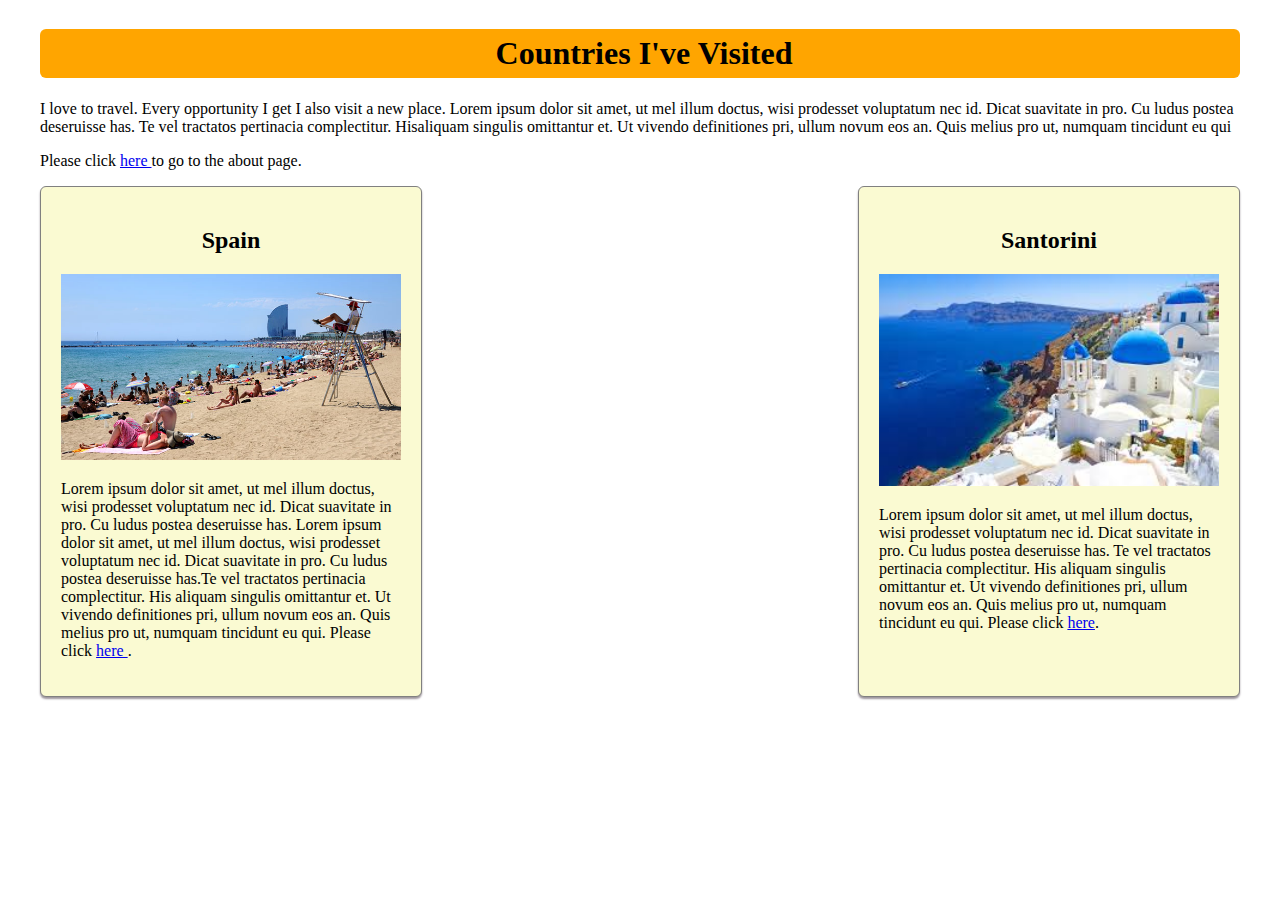
<file: index.html>
<!DOCTYPE html>
<html lang="en">

<head>
	<meta charset="UTF-8">
	<title>Project</title>
	<link rel="stylesheet" href="css/style.css">
</head>

<body>
	<div class="main-container">
    <section>
      <h1 class="h1">Countries I've Visited</h1>
      <p class="p">
        I love to travel. Every opportunity I get I also visit a new place. Lorem ipsum dolor sit amet, ut mel illum
        doctus, wisi prodesset voluptatum nec id. Dicat suavitate in pro. Cu ludus postea deseruisse has. Te vel tractatos
        pertinacia complectitur. Hisaliquam singulis omittantur et. Ut vivendo definitiones pri, ullum novum eos an.
        Quis melius pro ut, numquam tincidunt eu qui
      </p>
      <p class="p">
        Please click <a href="about.html" target="_blank">here </a> to go to the about page.
      </p>
      <div class="wrapper">
        <div class="summary-card">

          <h2 class="h2">Spain</h2>

          <img src="assets/beach-spain.jpg" alt="beach spain" class="card-image">
          <p>
            Lorem ipsum dolor sit amet, ut mel illum doctus, wisi prodesset
            voluptatum nec id. Dicat suavitate in pro. Cu ludus postea deseruisse has.
            Lorem ipsum dolor sit amet, ut mel illum doctus, wisi prodesset
            voluptatum nec id. Dicat suavitate in pro. Cu ludus postea deseruisse has.Te vel tractatos pertinacia
            complectitur. His aliquam singulis omittantur et. Ut vivendo definitiones pri, ullum novum eos an. Quis
            melius pro ut, numquam tincidunt eu qui.
            Please click <a href="spain.html" target="_blank">here </a> .
          </p>
        </div>

        <div class="summary-card">

          <h2 class="h2">Santorini</h2>


          <img src="assets/santorini-greece.jpg" alt="santorini greece" class="card-image">
          <p>
            Lorem ipsum dolor sit amet, ut mel illum doctus, wisi prodesset
            voluptatum nec id. Dicat suavitate in pro. Cu ludus postea deseruisse has. Te vel tractatos pertinacia
            complectitur. His aliquam singulis omittantur et. Ut vivendo definitiones pri, ullum novum eos an. Quis
            melius pro ut, numquam tincidunt eu qui.
            Please click <a href="greece.html">here</a>.
          </p>
        </div>
      </div>
    </section>
	</div>
</body>
</html>
</file>
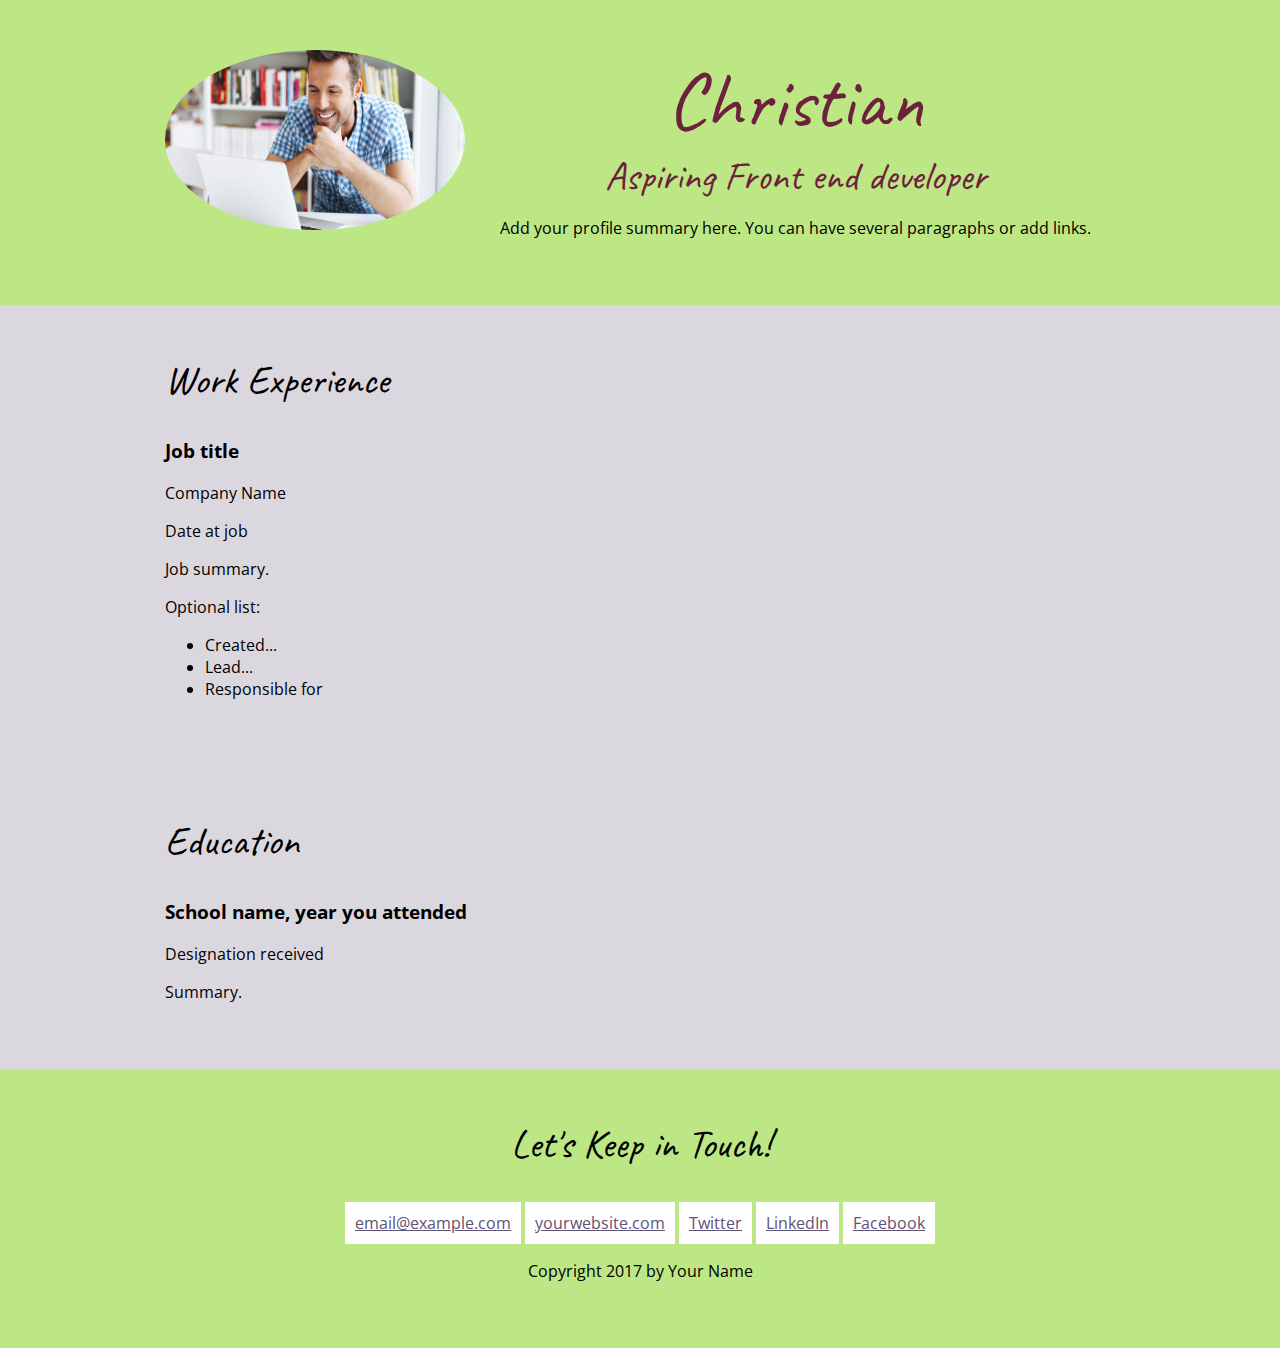
<file: css-resume/index.html>
<!DOCTYPE html>
<html lang="en">
<head>
    <meta charset="UTF-8">
    <meta name="viewport" content="width=device-width, initial-scale=1.0">
    <title>Christian Baidoo | Resume</title>
    <link href="https://fonts.googleapis.com/css?family=Caveat|Open+Sans:400,700" rel="stylesheet">
    <link rel="stylesheet" href="css/newstyles.css">
</head>
<body>
    <!-- // Intro -->
    <header>
        <div class="content-wrap">
            <img src="pictures/man-computer.jpg" class="profile-image" height="180px" width="360px" alt="Christian">
            <h1>Christian</h1>
            <h2>Aspiring Front end developer</h2>
            <p>Add your profile summary here. You can have several paragraphs or add links.</p>
        </div>
    </header>

    <main>
        <!-- // Work Experience -->
        <section class="work">
            <div class="content-wrap">


            <h2>Work Experience</h2>

            <!-- Job Details: copy this whole block to add more jobs -->
            <h3>Job title</h3>
            <p>Company Name</p>
            <p>Date at job</p>

            <!-- Add as many paragraphs as you need. -->
            <p>Job summary.</p>

            <!-- This list can be deleted if you don't want to use it. -->
            <p>Optional list:</p>
            <ul>
                <li>Created...</li>
                <li>Lead...</li>
                <li>Responsible for</li>
            </ul>
            <!-- end of Job Details block. -->
            </div>
        </section>


        <!-- // Education -->
        <section class="education">
            <div class="content-wrap">


            <h2>Education</h2>

            <!-- School details: copy this whole block to add more schools. -->
            <h3>School name, year you attended</h3>
            <p>Designation received</p>

            <!-- Add as many paragraphs as you need. -->
            <p>Summary.</p>
            <!-- End of school details. -->
            </div>
        </section>
    </main>

    <!-- // Footer & contact info -->
    <footer>
        <div class="content-wrap">

            <h2>Let's Keep in Touch!</h2>

            <!-- Social media and contact links. Add or remove any networks. -->
            <div class="contact-info">
                <a href="mailto:email@example.com">email@example.com</a>
                <a href="http://yourwebsite.com" target="_blank">yourwebsite.com</a>
                <a href="#" target="_blank">Twitter</a>
                <a href="#" target="_blank">LinkedIn</a>
                <a href="#" target="_blank">Facebook</a>
            </div>

            <p>Copyright 2017 by Your Name</p>
        </div>
    </footer>
</body>
</html>
</file>
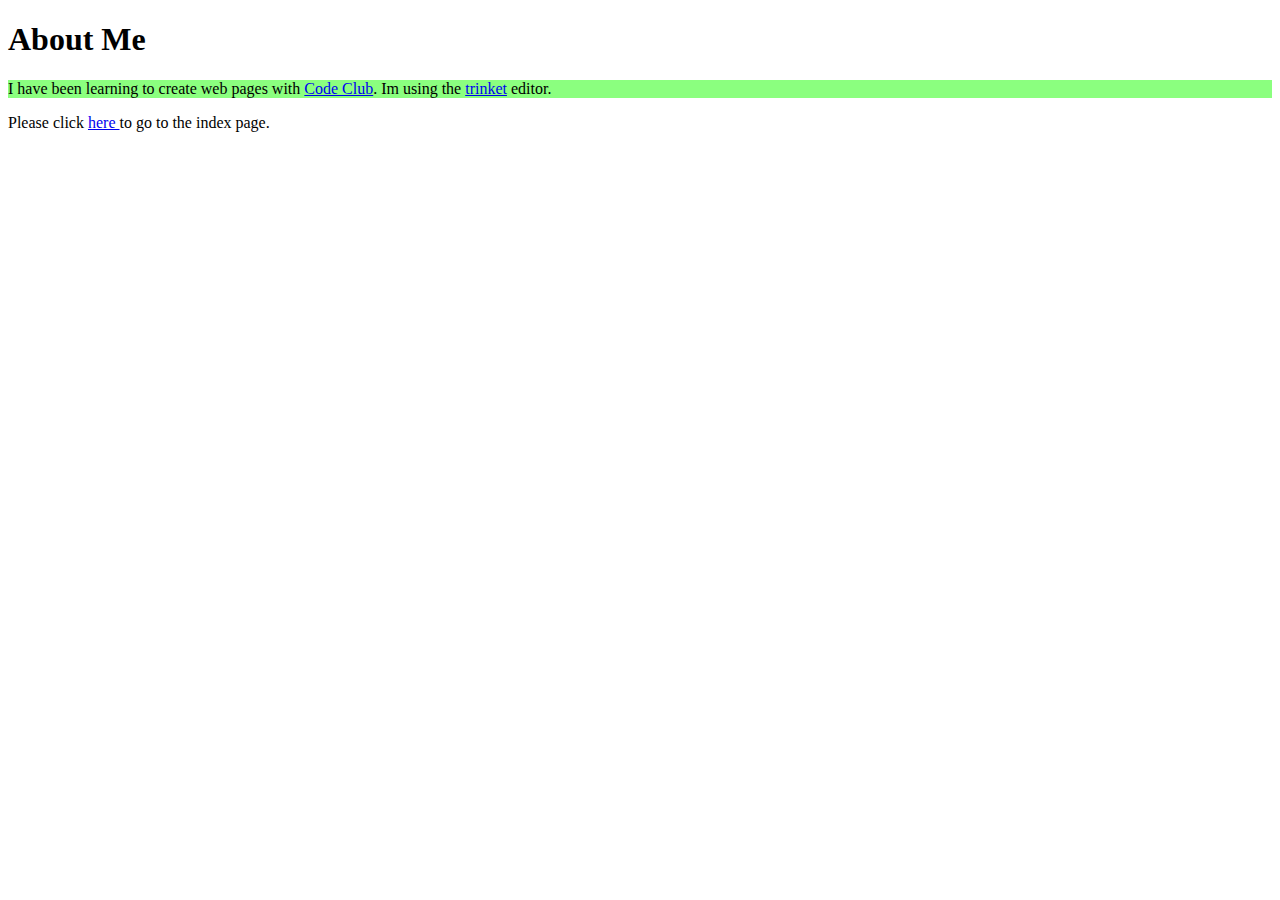
<file: about.html>
<!DOCTYPE html>
<html lang="en">
    <head>
        <meta charset="UTF-8">
        <title>Project</title>
        <link rel="stylesheet" href="/css/style.css">
    </head>
    <body>
        <h1>About Me</h1>
    <p class="bg-green">
      I have been learning to create web pages with
      <a href="https://www.codeclub.org.uk/">Code Club</a>.
      Im using the <a href="https://trinket.io/">trinket</a> editor.
    </p>

    <p>
      Please click <a href="index.html">here </a> to go to the index page.
    </p>

    </body>
</html>
</file>
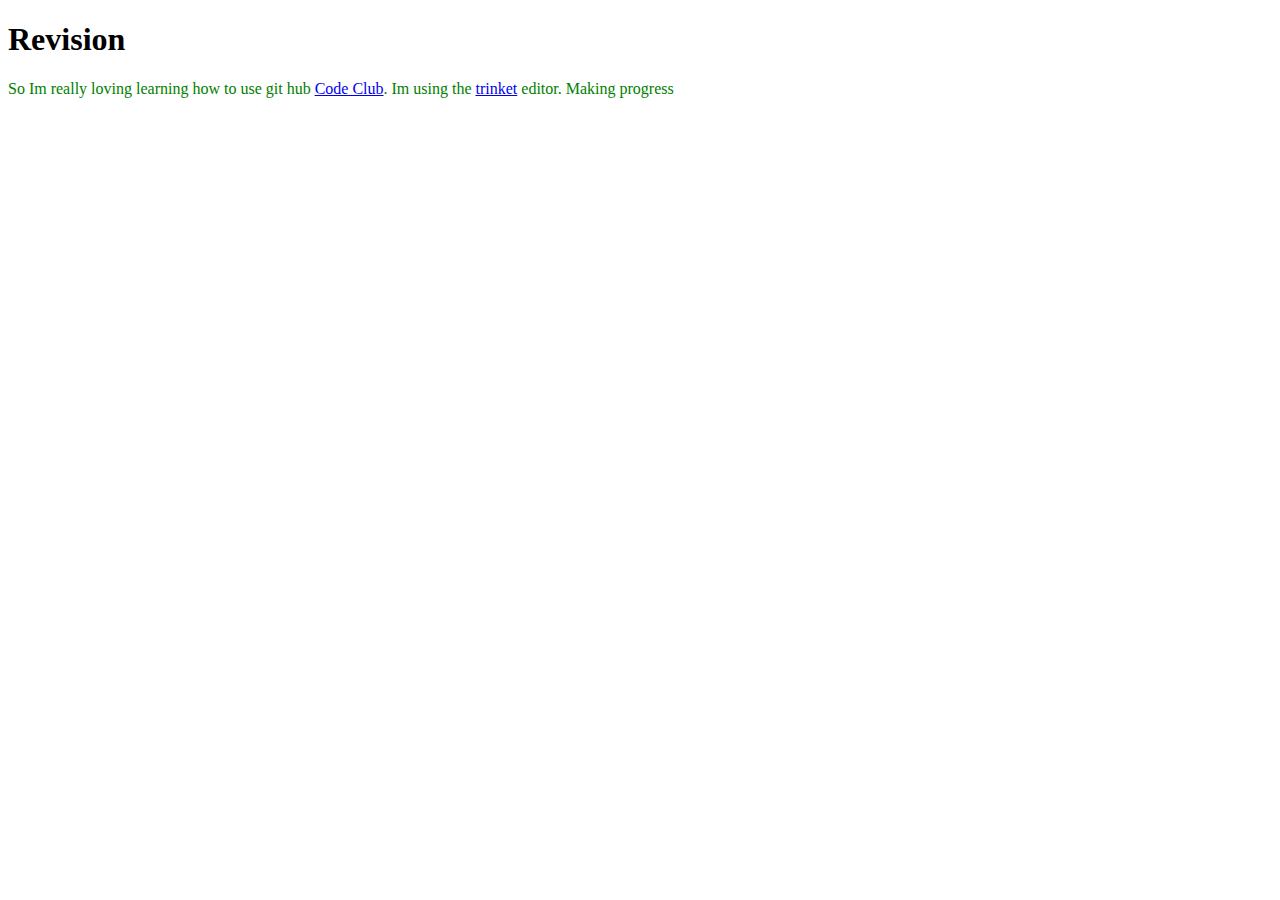
<file: primary.html>
<!DOCTYPE html>
<html lang="en"> 
    <head>
        <meta charset="UTF-8">
        <title>Project</title>
    </head>
    <body>
        <h1>Revision</h1>
    <p><font color ="green">
      So Im really loving learning how to use git hub  
      <a href="https://www.codeclub.org.uk/">Code Club</a>.
      Im using the <a href="https://trinket.io/">trinket</a> editor. Making progress
        </font color>
    </p>
        
    </body>
</html>
</file>
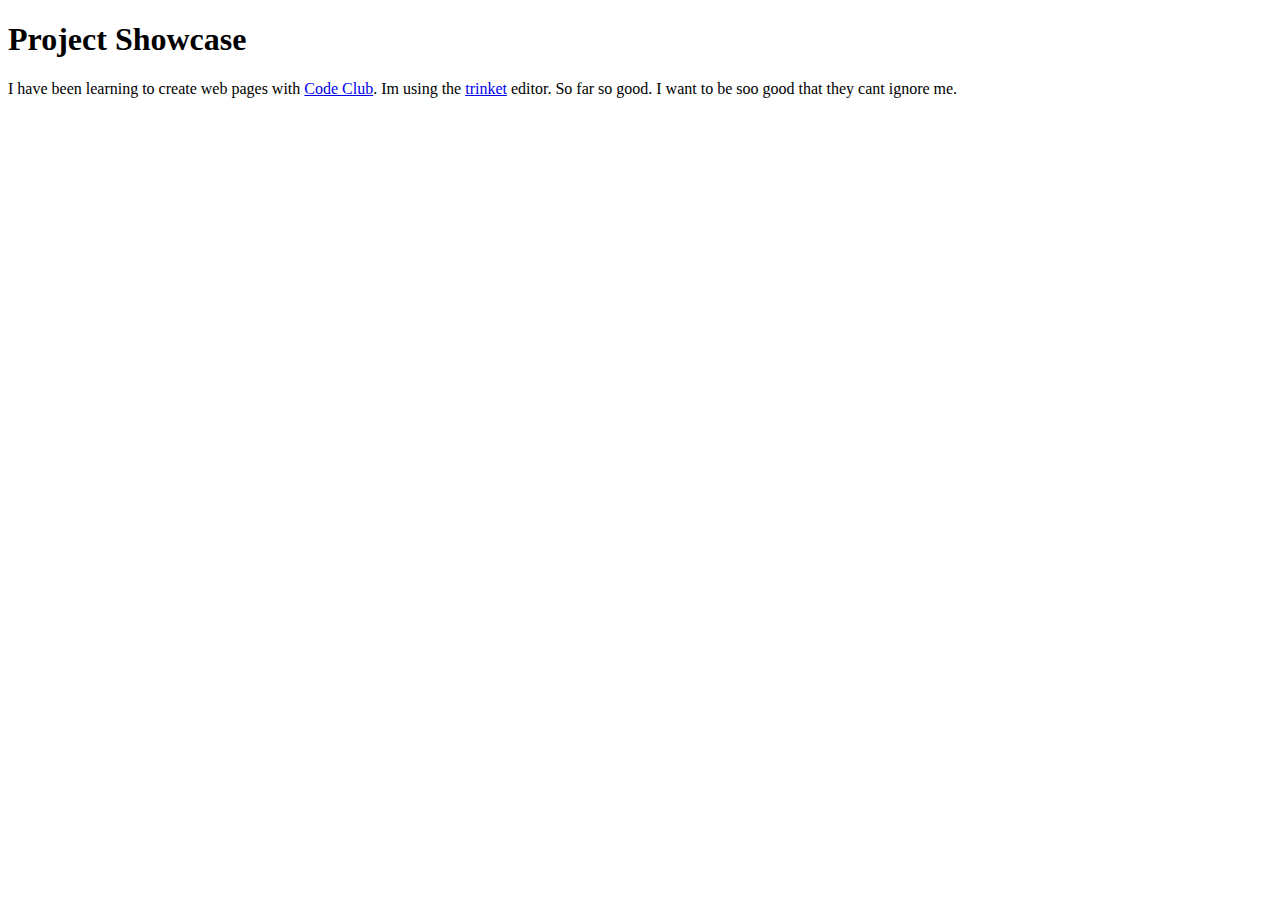
<file: test-folder/about2.html>
<!DOCTYPE html>
<html lang="en"> 
    <head>
        <meta charset="UTF-8">
        <title>Project</title>
    </head>
    <body>
        <h1>Project Showcase</h1>
    <p>
      I have been learning to create web pages with  
      <a href="https://www.codeclub.org.uk/">Code Club</a>.
      Im using the <a href="https://trinket.io/">trinket</a> editor. So far so good. I want to be soo good that they cant ignore me.
    </p>
        
    </body>
</html>
</file>
<file: css/style.css>
.bg-red {
  background-color: #ff0000 !important;
}

.bg-green {
  background-color:  rgba(24,255,0,0.5);
}

.wrapper{
  display: flex;
  justify-content: space-between;
}

.wrapper .summary-card {
  width: 340px;
  border: 1px solid grey;
  border-radius: 6px;
  padding: 20px;
  box-shadow: 0px 2px 2px 0px rgba(158,150,158,1);
  background-color: lightgoldenrodyellow;
}

.wrapper .summary-card .card-image{
  width: 100%;
}

.p-image{
  width: 30%;
  float: left;
  padding-right: 20px
}
.p-image:hover{
  cursor: pointer;
}


.main-container{
  width: 1200px;
  margin: 0 auto;
  display: flex;
}


.text {
  font-family: sans-serif;
  font-size: 15px;
}

.h1{
  font-family: verdana;
  text-align: center;
  z-index: 1;
  background-color: #ffa500;
  top: 0;
  padding-top: 50px;
  padding: 6px 8px 6px 16px;
  border-radius: 6px;
}

.h2{
  font-family: verdana;
  text-align: center;
  padding: 0px
}

.sidenav {
  width: 230px;
  position: fixed;
  z-index: 1;
  top: 30px;
  border-radius: 6px;
  background-color: #feee00;
  padding-top: 30px;
  padding-bottom: 30px;
}

.image-wrapper{
  position: relative;

}
.close-button {
  position: absolute;
  top: -8px;
  right: -8px;
  width: 25px;
  height: 25px;
  background-color: white;
  border: 2px solid;
  border-radius: 50%;
  font-weight: bold;

}

.close-button:hover {
  cursor: pointer;
}
.sidenav a {
  padding: 6px 8px 6px 16px;
  text-decoration: none;
  font-size: 25px;
  color: #818181;
  display: block;
}

.section-left{
  margin-right: 40px;
}

.side-nav-wrapper{
  width: 230px;
}

@media only screen and (max-width: 1200px) {
  .main-container{
    width: 800px;
  }
}

.overlay{
  width: 100%;
  height: 100%;
  background-color: rgba(43, 43, 43, 0.5);
  position: fixed;
  top: 0;
  left: 0;
  z-index: 1000;
  display: flex;
  justify-content: center;
  align-items: center;
}

.overlay .overlay-img{
  box-shadow: 0px 0px 20px #000000;
  border: 1px solid;

}


.hidden{
  display: none;
}

/* im just testing */
</file>
<file: css-resume/css/newstyles.css>
/* Global Styles */
body {
  font-family: 'Open Sans', sans-serif;
  margin: 0;
}

h1, h2{
  font-family: 'Caveat', cursive;
  font-weight: 400;
  }

h1{
  font-size: 80px;
}

h2{
  font-size: 40px;
  margin-top: 0px;
}

a{
  color: #5F5274;
}

a:hover{

  text-decoration: none;
}

.content-wrap{
  max-width: 950px;
  margin: 0 auto;
  padding: 50px;
  overflow: auto;
}


/* Header and Footer */

header, footer{
  background: #BCE784;
}
header h1, header h2{
  color: #6D213C;
  margin: 0px;
}

header{
  text-align: center;
}

/* header */
.profile-image{
  width:300px;
  border-radius: 50%;
  float: left;
  margin-right: 10px;
}

/* footer */
footer{
  text-align: center;
}

.contact-info a{
  background: white;
  padding: 10px;
  display: inline-block;
}

/* Work Experience */

.work{
  background: #DBD7DF;
}

/* Education */
.education{
  background: #DBD7DF;
}
</file>
